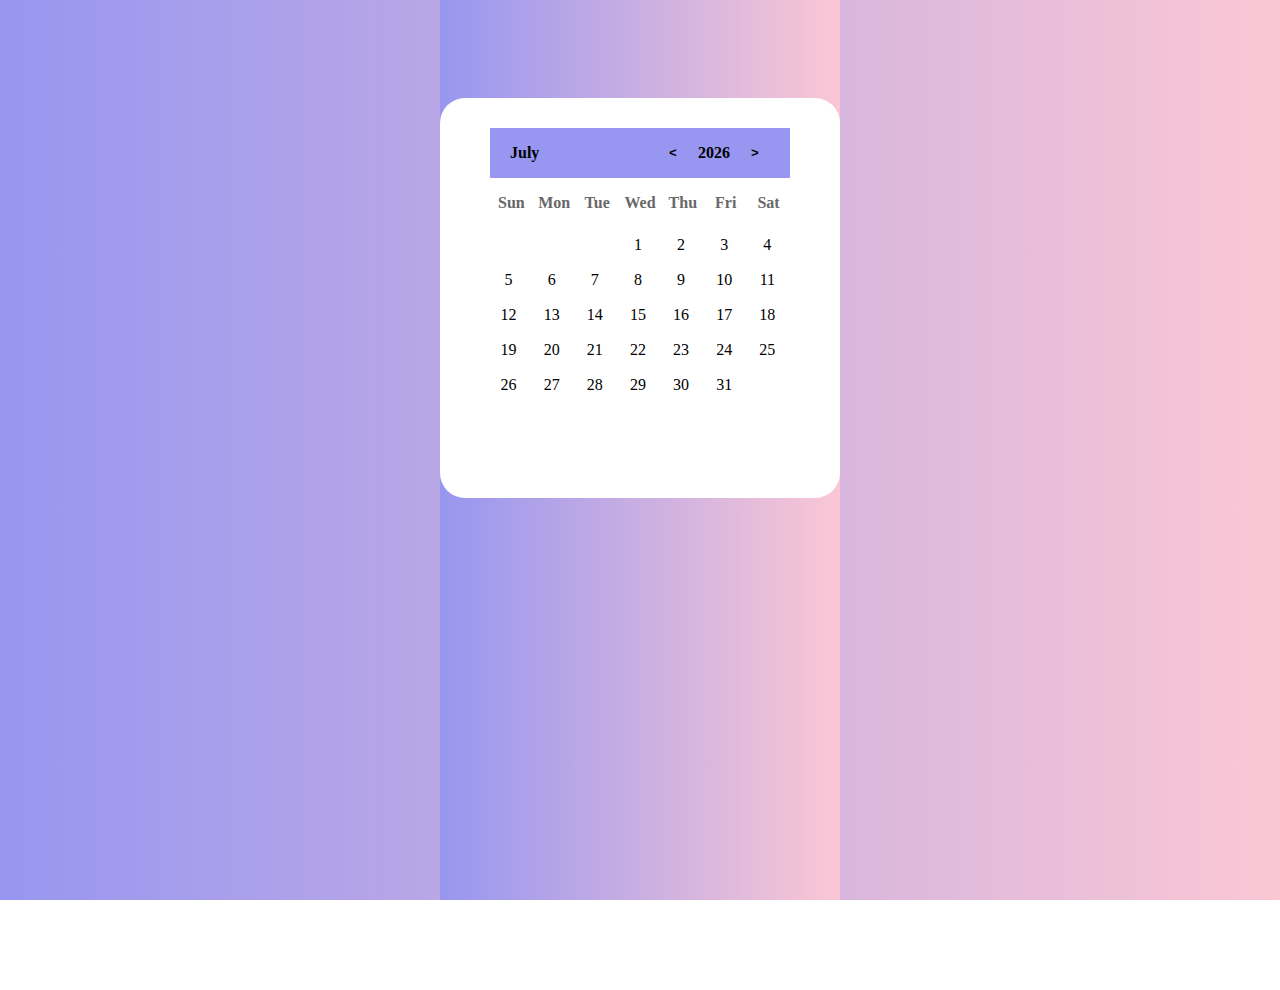
<file: cal1.html>
<html lang="en">

<head>
    <meta charset="UTF-8" />
    <meta http-equiv="X-UA-Compatible" content="IE=edge" />
    <meta name="viewport" content="width=device-width, initial-scale=1.0" />
    <title>CALENDAR</title>
    <link rel="stylesheet" href="cal.css">
    <script src="cal.js" defer></script>
</head>

<body>
    <div class="contianer">
        <div class="calendar">
            <div class="calendar-header">
                <span class="month-picker" id="month-picker"> May </span>
                <div class="year-picker" id="year-picker">
                    <span class="year-change" id="pre-year">
                        <pre><</pre>
                    </span>
                    <span id="year">2020 </span>
                    <span class="year-change" id="next-year">
                        <pre>></pre>
                    </span>
                </div>
            </div>

            <div class="calendar-body">
                <div class="calendar-week-days">
                    <div>Sun</div>
                    <div>Mon</div>
                    <div>Tue</div>
                    <div>Wed</div>
                    <div>Thu</div>
                    <div>Fri</div>
                    <div>Sat</div>
                </div>
                <div class="calendar-days">
                </div>
            </div>
            <div class="calendar-footer">
            </div>
           
            <div class="month-list"></div>
        </div>
    </div>
</body>

</html>
</file>
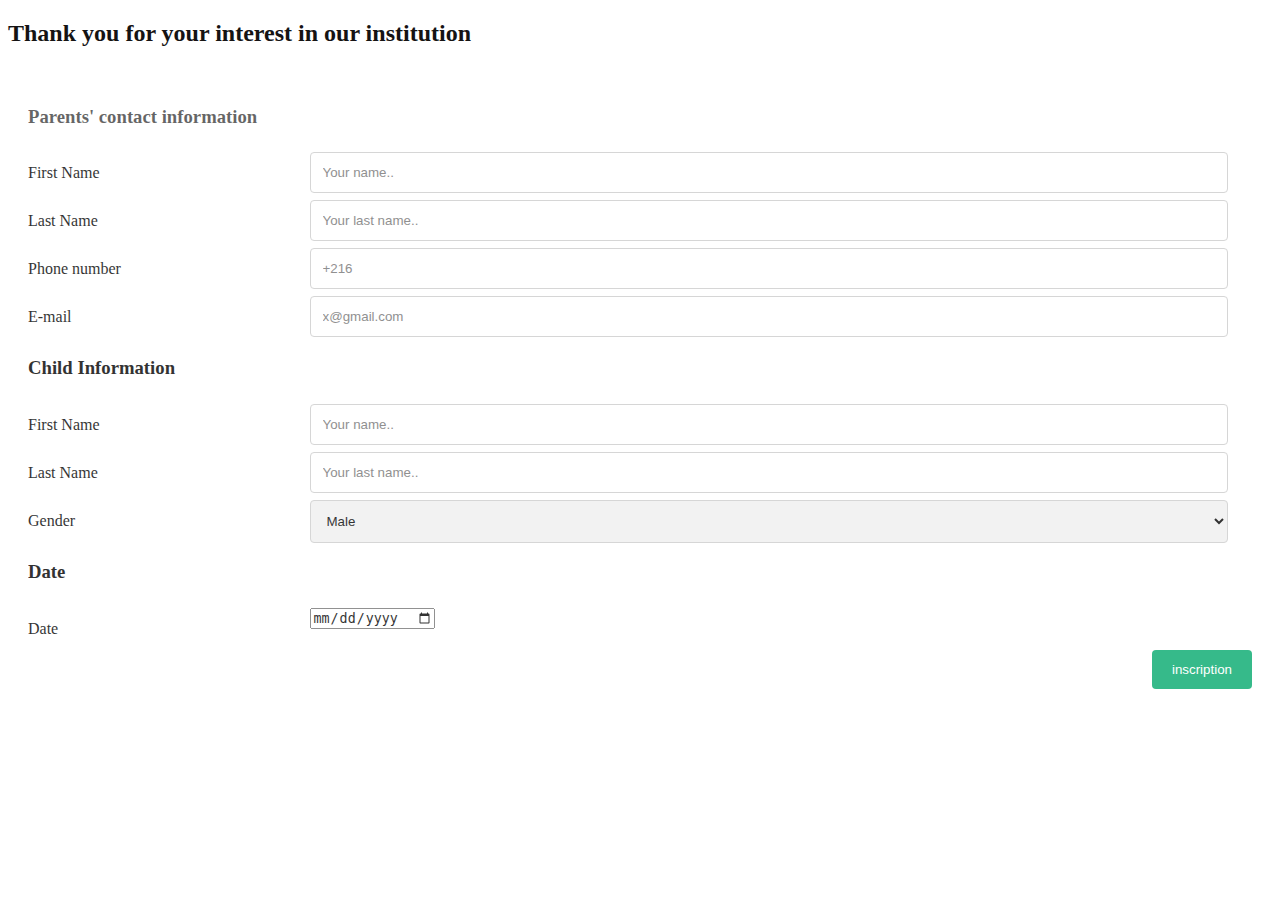
<file: inscri.html>
<!DOCTYPE html>
<html>

<head>
     <link rel="stylesheet" href="inscription.css">
</head>

<body>
    <h2 style="color:#151313 ;">Thank you for your interest in our institution</h2>
    <div class="container">
        <h3 style="color:#000000c0 ;">Parents' contact information</h3>
        <form action="/action_page.php">
            <div class="row">
                <div class="col-25">
                    <label for="fname">First Name</label>
                </div>
                <div class="col-75">
                    <input type="text" id="fname" name="firstname" placeholder="Your name..">
                </div>
            </div>
            <div class="row">
                <div class="col-25">
                    <label for="lname">Last Name</label>
                </div>
                <div class="col-75">
                    <input type="text" id="lname" name="lastname" placeholder="Your last name..">
                </div>
            </div>
            <div class="row">
                <div class="col-25">
                    <label for="lname">Phone number</label>
                </div>
                <div class="col-75">
                    <input type="text" id="lname" name="lastname" placeholder="+216">
                </div>
            </div>
            <div class="row">
                <div class="col-25">
                    <label for=""><E-mail>E-mail</E-mail></label>
                </div>
                <div class="col-75">
                    <input type="text" id="lname" name="lastname" placeholder="x@gmail.com">
                </div>
            </div>
        </form>
        <h3>Child Information</h3>
        <form action="/action_page.php">
            <div class="row">
                <div class="col-25">
                    <label for="fname">First Name</label>
                </div>
                <div class="col-75">
                    <input type="text" id="fname" name="firstname" placeholder="Your name..">
                </div>
            </div>
            <div class="row">
                <div class="col-25">
                    <label for="lname">Last Name</label>
                </div>
                <div class="col-75">
                    <input type="text" id="lname" name="lastname" placeholder="Your last name..">
                </div>
            </div>
            <div class="row">
                <div class="col-25">
                    <label for="Gender">Gender</label>
                </div>
                <div class="col-75">
                    <select id="country" name="country">
                        <option value="male">Male</option>
                        <option value="femal">Femal</option>
                    </select>
                </div>
            </div>
        </form>
        </form>
        <h3>Date</h3>
        <form action="action_page.php">
        <div class="row">
            <div class="col-25">
                <label for="lname">Date</label>
            </div>
            <div class="col-75">
                <input type="date" id="date" name="date">
            </div>
        </div>
            <div class="row">
                <button onclick=inscri() type="submit">inscription</button>
            </div>

        </form>
    </div>
<script src="inscri.js"></script>
</body>
</html>
</file>
<file: cal.css>
* {
    padding: 0;
    margin: 0;
    box-sizing: border-box;
}

html,
body {
    place-items: center;
    font-family: var(--font-family);
    background: linear-gradient(to right, #9796f0, #fbc7d4);
    overflow: hidden;
}

.contianer {
    width: max-content;
    height: max-content;
    position: relative;
    display: flex;
    padding: 2% 0px 0px 0px;
    justify-content: center;
    top: 10%;
    right: 0%;
    width: 100%;
    height: 100%;
}

.calendar {
    height: 400px;
    width: 400px;
    background-color: white;
    border-radius: 25px;
    overflow: hidden;
    padding: 30px 50px 0px 50px;
   
}

.calendar {
    box-shadow: var(--shadow);
}

.calendar-header {
    background: #9796f0;
    display: flex;
    justify-content: space-between;
    align-items: center;
    font-weight: 700;
    color: var(--white);
    padding: 10px;
}

.calendar-body {
    pad: 10px;
}

.calendar-week-days {
    display: grid;
    grid-template-columns: repeat(7, 1fr);
    font-weight: 600;
    cursor: pointer;
    color: rgb(104, 104, 104);
}

.calendar-week-days div:hover {
    color: black;
    transform: scale(1.2);
    transition: all .2s ease-in-out;
}

.calendar-week-days div {
    display: grid;
    place-items: center;
    color: var(--bg-second);
    height: 50px;
}

.calendar-days {
    display: grid;
    grid-template-columns: repeat(7, 1fr);
    gap: 2px;
    color: var(--color-txt);
}

.calendar-days div {
    width: 37px;
    height: 33px;
    display: flex;
    align-items: center;
    justify-content: center;
    padding: 5px;
    position: relative;
    cursor: pointer;
    animation: to-top 1s forwards;
}

.month-picker {
    padding: 5px 10px;
    border-radius: 10px;
    cursor: pointer;
}

.month-picker:hover {
    background-color: var(--color-hover);
}

.month-picker:hover {
    color: var(--color-txt);
}

.year-picker {
    display: flex;
    align-items: center;
}

.year-change {
    height: 30px;
    width: 30px;
    border-radius: 50%;
    display: grid;
    place-items: center;
    margin: 0px 10px;
    cursor: pointer;
}

.year-change:hover {
    background-color: var(--light-btn);
    transition: all .2s ease-in-out;
    transform: scale(1.12);
}

.year-change:hover pre {
    color: var(--bg-body);
}

.calendar-footer {
    padding: 10px;
    display: flex;
    justify-content: flex-end;
    align-items: center;
}

#year:hover {
    cursor: pointer;
    transform: scale(1.2);
    transition: all 0.2 ease-in-out;
}

.calendar-days div span {
    position: absolute;
}

.calendar-days div:hover {
    transition: width 0.2s ease-in-out, height 0.2s ease-in-out;
    background-color: #fbc7d4;
    border-radius: 20%;
    color: var(--dark-text);
}

.calendar-days div.current-date {
    color: var(--dark-text);
    background-color: var(--light-btn);
    border-radius: 20%;
}

.month-list {
    position: relative;
    left: 0;
    top: -50px;
    background-color: #ebebeb;
    color: var(--light-text);
    display: grid;
    grid-template-columns: repeat(3, auto);
    gap: 5px;
    border-radius: 20px;
}

.month-list>div {
    display: grid;
    place-content: center;
    margin: 5px 10px;
    transition: all 0.2s ease-in-out;
}

.month-list>div>div {
    border-radius: 15px;
    padding: 10px;
    cursor: pointer;
}

.month-list>div>div:hover {
    background-color: var(--light-btn);
    color: var(--dark-text);
    transform: scale(0.9);
    transition: all 0.2s ease-in-out;
}

.month-list.show {
    visibility: visible;
    pointer-events: visible;
    transition: 0.6s ease-in-out;
    animation: to-left .71s forwards;
}

.month-list.hideonce {
    visibility: hidden;
}

.month-list.hide {
    animation: to-right 1s forwards;
    visibility: none;
    pointer-events: none;
}

.date-time-formate {
    width: max-content;
    height: max-content;
    font-family: Dubai Light, Century Gothic;
    position: relative;
    display: inline;
    top: 140px;
    justify-content: center;
}

.day-text-formate {
    font-family: Microsoft JhengHei UI;
    font-size: 1.4rem;
    padding-right: 5%;
    border-right: 3px solid #9796f0;
    position: absolute;
    left: -1rem;
}

.date-time-value {
    display: block;
    height: max-content;
    width: max-content;
    position: relative;
    left: 40%;
    top: -18px;
    text-align: center;
}

.time-formate {
    font-size: 1.5rem;
}

.time-formate.hideTime {
    animation: hidetime 1.5s forwards;
}

.day-text-formate.hidetime {
    animation: hidetime 1.5s forwards;
}

.date-formate.hideTime {
    animation: hidetime 1.5s forwards;
}

.day-text-formate.showtime {
    animation: showtime 1s forwards;
}

.time-formate.showtime {
    animation: showtime 1s forwards;
}

.date-formate.showtime {
    animation: showtime 1s forwards;
}

@keyframes to-top {
    0% {
        transform: translateY(0);
        opacity: 0;
    }

    100% {
        transform: translateY(100%);
        opacity: 1;
    }
}

@keyframes to-left {
    0% {
        transform: translatex(230%);
        opacity: 1;
    }

    100% {
        transform: translatex(0);
        opacity: 1;
    }
}

@keyframes to-right {
    10% {
        transform: translatex(0);
        opacity: 1;
    }

    100% {
        transform: translatex(-150%);
        opacity: 1;
    }
}

@keyframes showtime {
    0% {
        transform: translatex(250%);
        opacity: 1;
    }

    100% {
        transform: translatex(0%);
        opacity: 1;
    }
}

@keyframes hidetime {
    0% {
        transform: translatex(0%);
        opacity: 1;
    }

    100% {
        transform: translatex(-370%);
        opacity: 1;
    }
}

@media (max-width:375px) {
    .month-list>div {

        margin: 5px 0px;
    }
}
</file>
<file: inscription.css>
* {
    box-sizing: border-box;

}
body{
    background: url('https://c0.wallpaperflare.com/preview/265/305/268/school-kindergarten-children-childhood.jpg');
    background-size: cover;
}


input[type=text],
select,
textarea {
    width: 100%;
    padding: 12px;
    border: 1px solid #ccc;
    border-radius: 4px;
    resize: vertical;
}

label {
    padding: 12px 12px 12px 0;
    display: inline-block;
    color: black;
}

button {
    background-color: #04AA6D;
    color: white;
    padding: 12px 20px;
    border: none;
    border-radius: 4px;
    cursor: pointer;
    float: right;
}

button:hover {
    background-color: #45a049;
}

.container {
    border-radius: 5px;
    
    padding: 20px;
    opacity:80% ;
}

.col-25 {
    float: left;
    width: 23%;
    margin-top: 6px;
}

.col-75 {
    float: left;
    width: 75%;
    margin-top: 6px;
}


.row:after {
    content: "";
    display: table;
    clear: both;
}


@media screen and (max-width: 800px) {

    .col-25,
    .col-75,
    input[type=submit] {
        width: 100%;
        margin-top: 0;
    }
}
</file>
